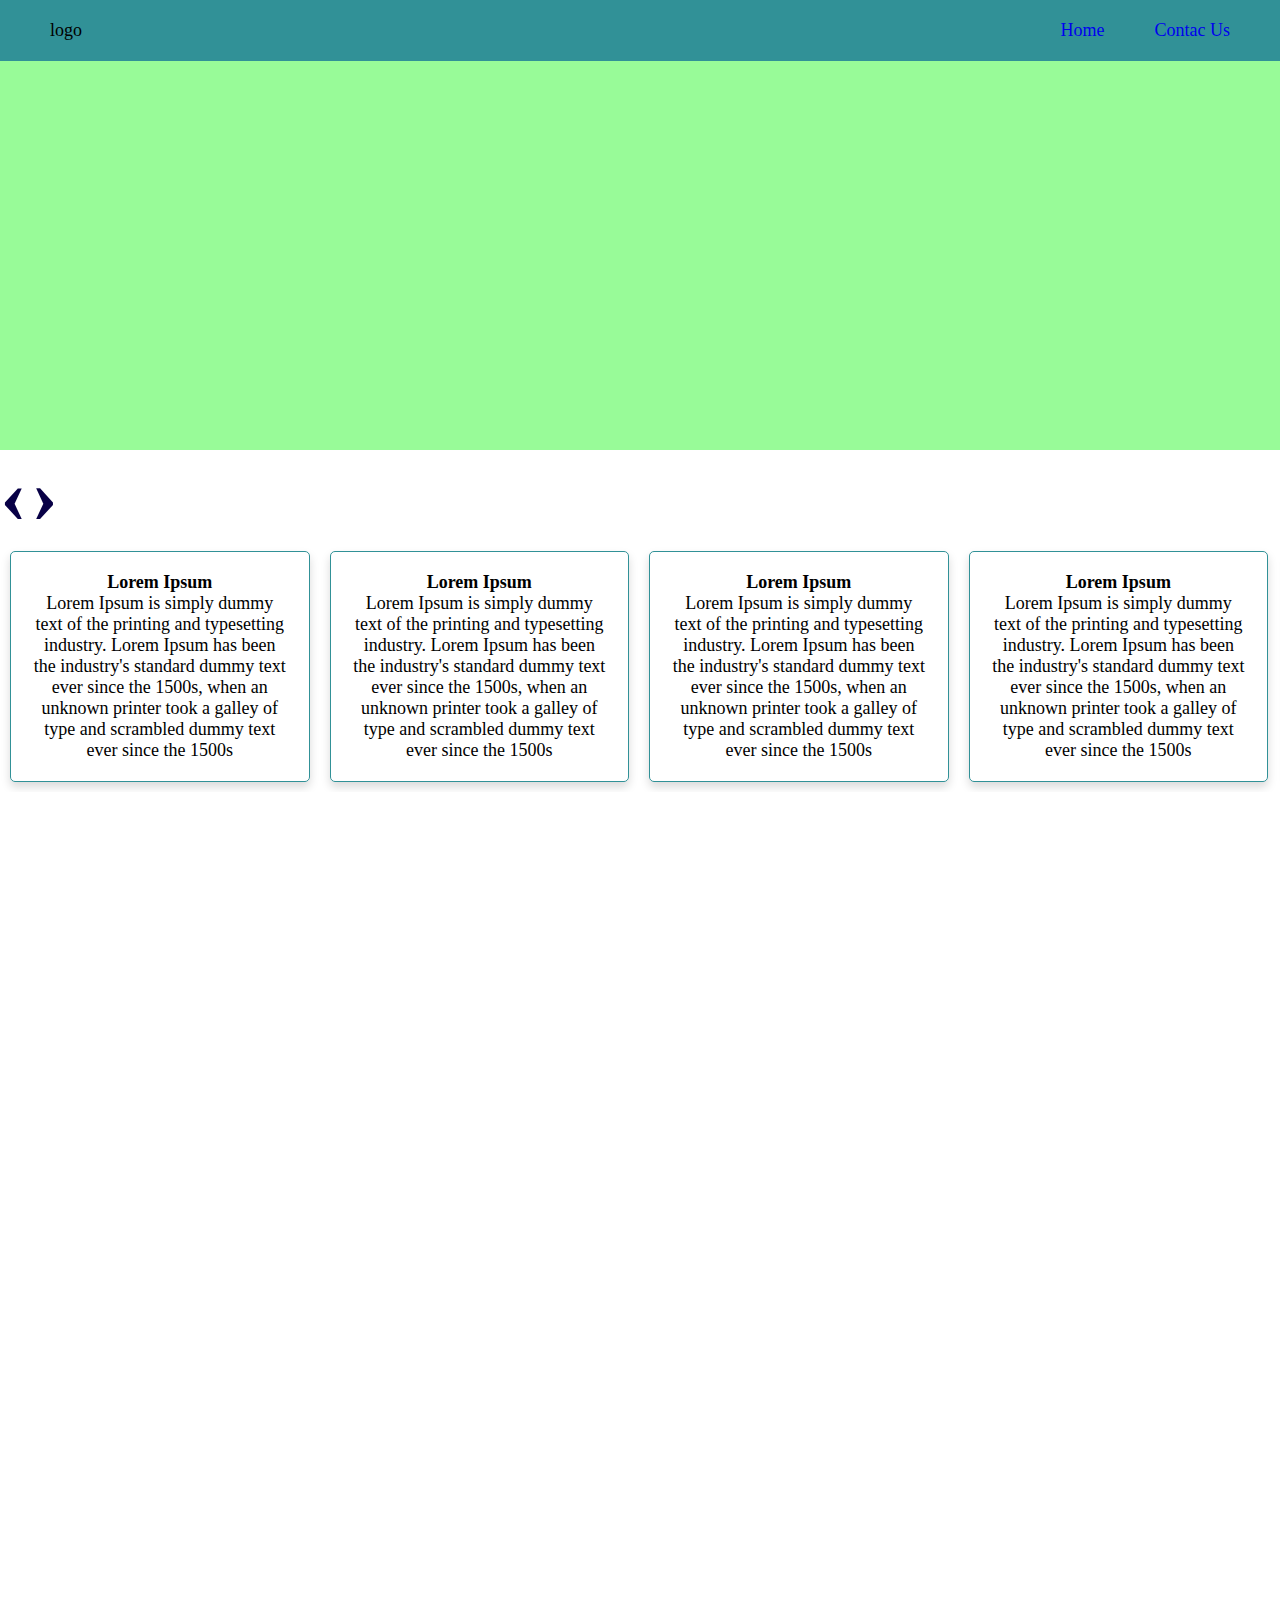
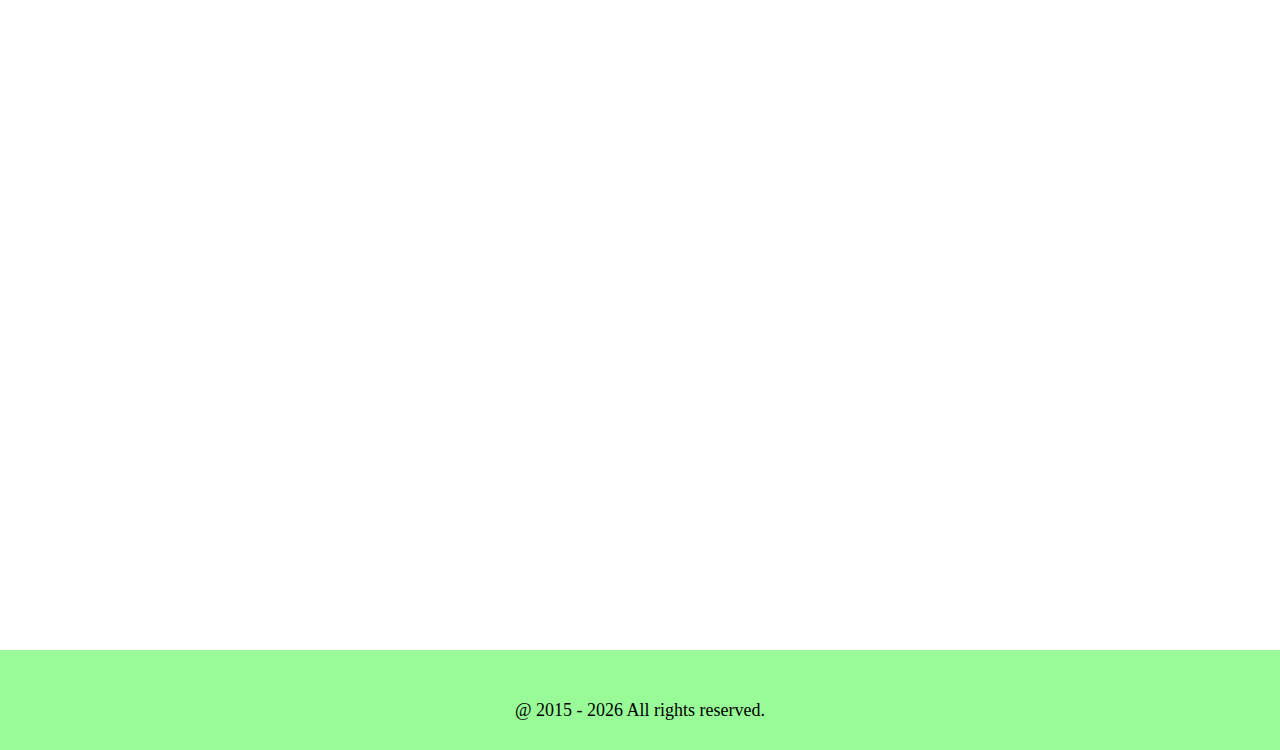
<file: index.html>
<!DOCTYPE html>
<html lang="en">

<head>
  <meta charset="UTF-8" />
  <meta http-equiv="X-UA-Compatible" content="IE=edge" />
  <meta name="viewport" content="width=device-width, initial-scale=1.0" />
  <link rel="stylesheet" href="style.css" />
  <title></title>
</head>

<body>
  <header class="header">
    <div class="header__main">
      <div class="brand">logo</div>
      <nav class="navbar">
        <ul class="navbar__list">
          <li class="navbar__item"> <a href="index.html" class="navbar__link">Home</a> </li>
          <li class="navbar__item"> <a href="contact.html" class="navbar__link">Contac Us</a> </li>
        </ul>
      </nav>
    </div>
  </header>
  <section class="header-hero"> </section>
  <section class="carousel-contaner"> <span class="left">&#139;</span> <span class="right">&#155;</span>
    <div class="carousel">
      <div class="choose-box">
        <h4>
             Lorem Ipsum
            </h4>
        <p> Lorem Ipsum is simply dummy text of the printing and typesetting industry. Lorem Ipsum has been the industry's standard dummy text ever since the 1500s, when an unknown printer took a galley of type and scrambled dummy text ever since the 1500s </p>
      </div>
      <div class="choose-box">
        <h4>
             Lorem Ipsum
            </h4>
        <p> Lorem Ipsum is simply dummy text of the printing and typesetting industry. Lorem Ipsum has been the industry's standard dummy text ever since the 1500s, when an unknown printer took a galley of type and scrambled dummy text ever since the 1500s </p>
      </div>
      <div class="choose-box">
        <h4>
             Lorem Ipsum
            </h4>
        <p> Lorem Ipsum is simply dummy text of the printing and typesetting industry. Lorem Ipsum has been the industry's standard dummy text ever since the 1500s, when an unknown printer took a galley of type and scrambled dummy text ever since the 1500s </p>
      </div>
      <div class="choose-box">
        <h4>
             Lorem Ipsum
            </h4>
        <p> Lorem Ipsum is simply dummy text of the printing and typesetting industry. Lorem Ipsum has been the industry's standard dummy text ever since the 1500s, when an unknown printer took a galley of type and scrambled dummy text ever since the 1500s </p>
      </div>
      <div class="choose-box">
        <h4>
             Lorem Ipsum
            </h4>
        <p> Lorem Ipsum is simply dummy text of the printing and typesetting industry. Lorem Ipsum has been the industry's standard dummy text ever since the 1500s, when an unknown printer took a galley of type and scrambled dummy text ever since the 1500s </p>
      </div>
      <div class="choose-box">
        <h4>
             Lorem Ipsum
            </h4>
        <p> Lorem Ipsum is simply dummy text of the printing and typesetting industry. Lorem Ipsum has been the industry's standard dummy text ever since the 1500s, when an unknown printer took a galley of type and scrambled dummy text ever since the 1500s </p>
      </div>
    </div>
  </section>
  <footer>
    <p class="y"></p>
  </footer>
  <script src="main.js"></script>
</body>

</html>
</file>
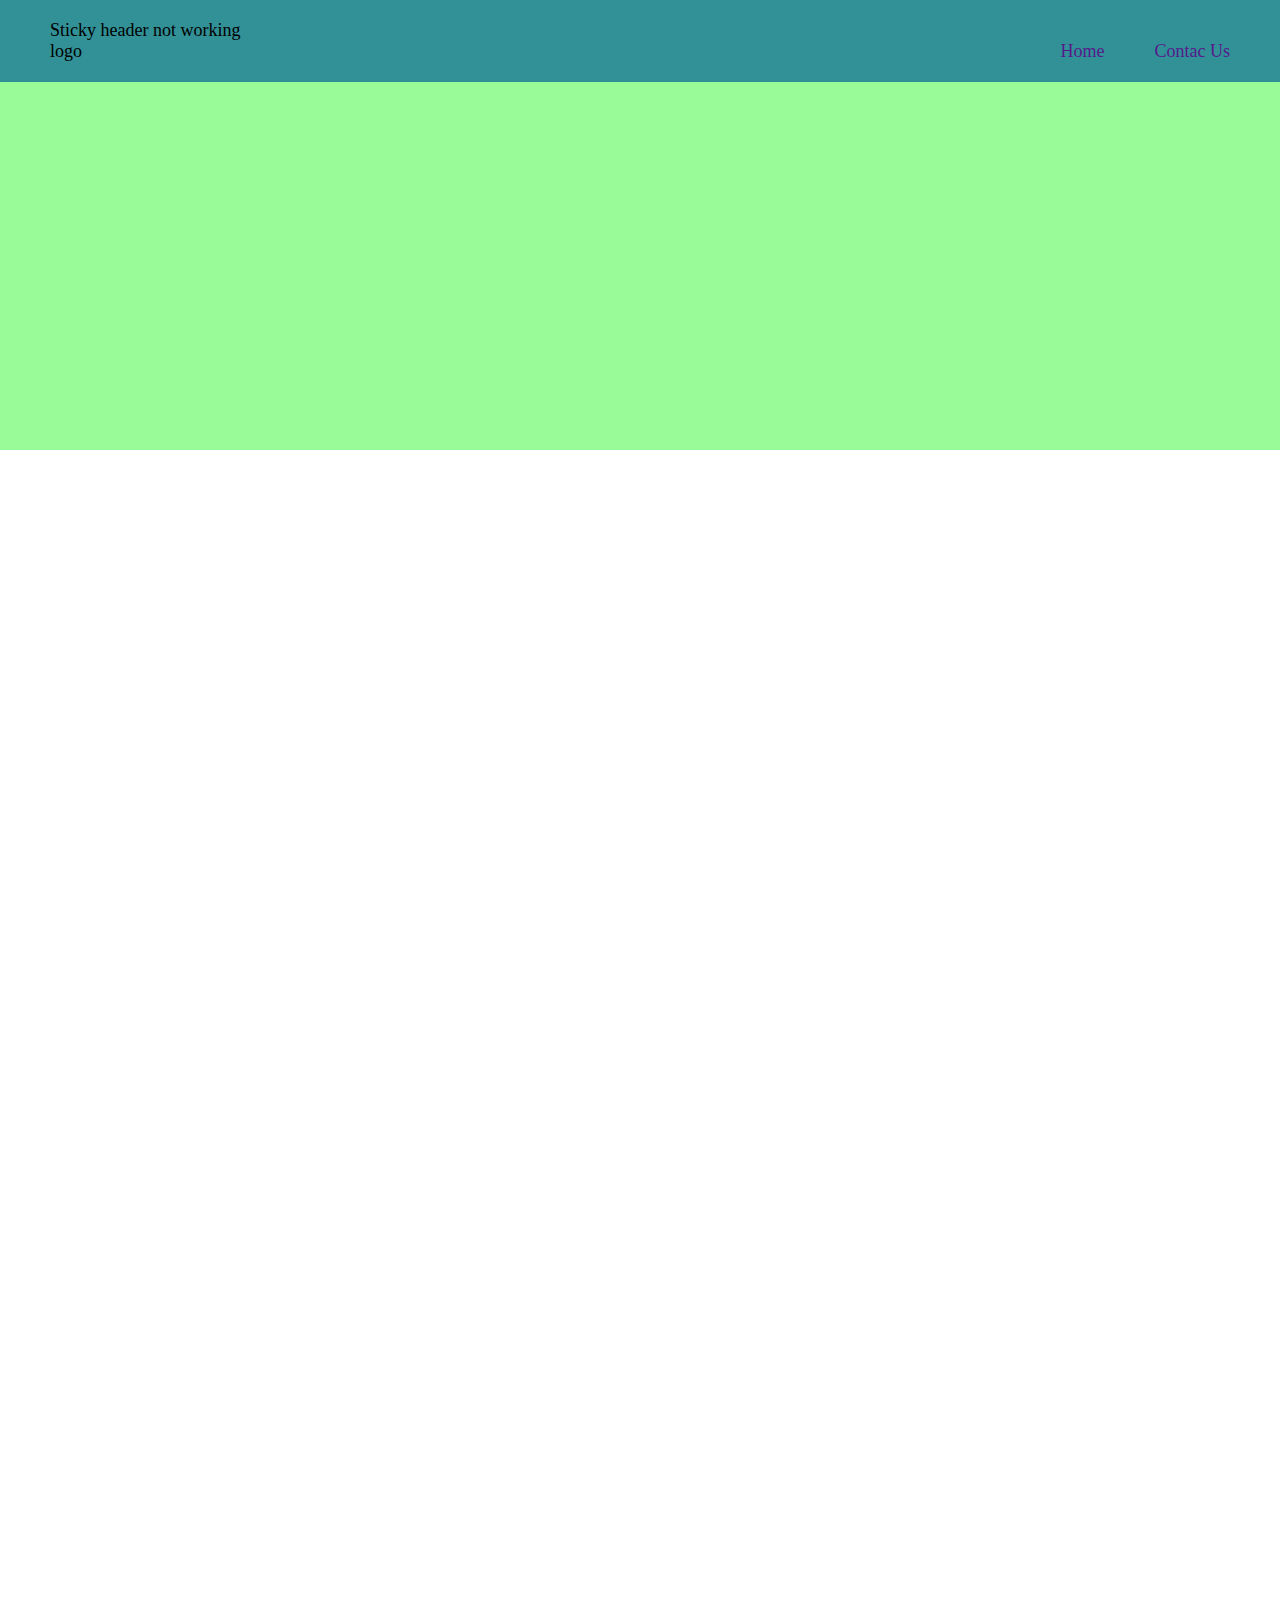
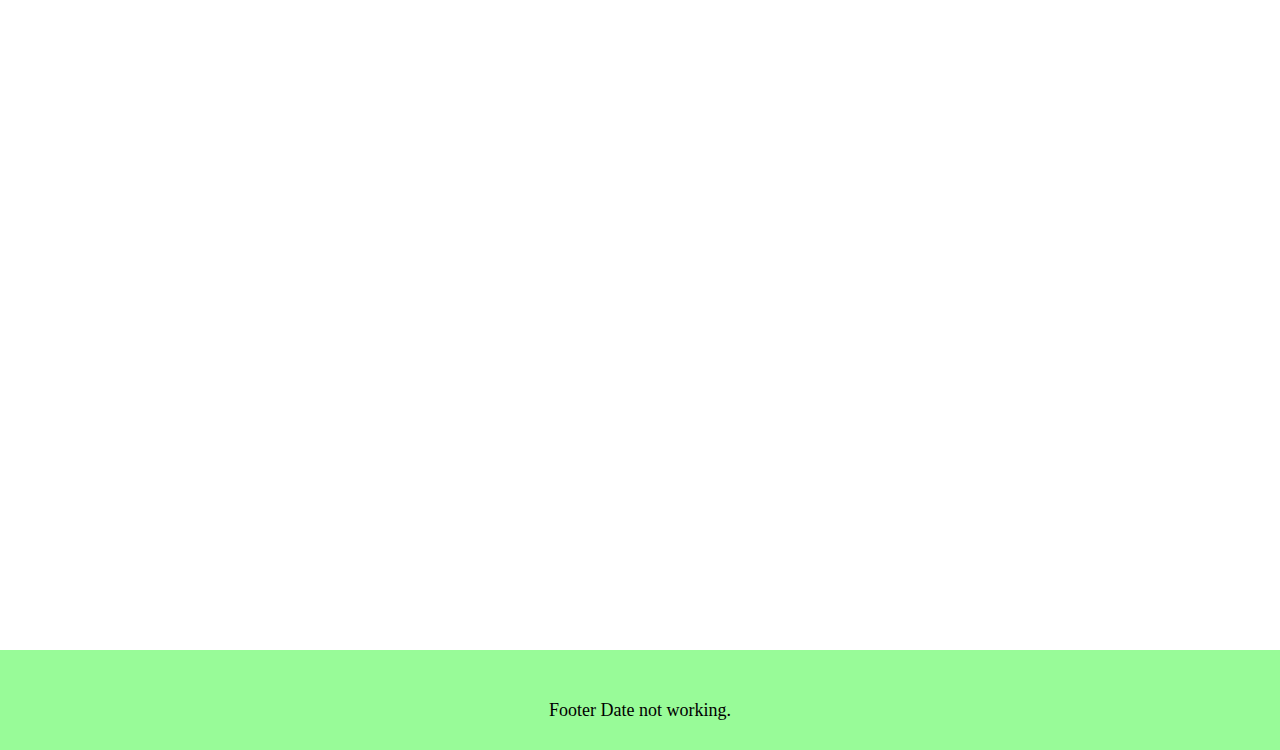
<file: contact.html>
<!DOCTYPE html>
<html lang="en">

<head>
  <meta charset="UTF-8" />
  <meta http-equiv="X-UA-Compatible" content="IE=edge" />
  <meta name="viewport" content="width=device-width, initial-scale=1.0" />
  <link rel="stylesheet" href="style.css" />
  <title></title>
</head>

<body>
  <header class="header"> Sticky header not working
    <div class="header__main">
      <div class="brand">logo</div>
      <nav class="navbar">
        <ul class="navbar__list">
          <li class="navbar__item"> <a href="" class="navbar__link">Home</a> </li>
          <li class="navbar__item"> <a href="" class="navbar__link">Contac Us</a> </li>
        </ul>
      </nav>
    </div>
  </header>
  <section class="header-hero"> </section>
  <section class="carousel-contaner"> </section>
  <footer>
    <p class="y"></p> Footer Date not working. </footer>
  <script src="main.js"></script>
</body>

</html>
</file>
<file: style.css>
*,
*::before,
*::after {
  margin: 0;
  padding: 0;
  box-sizing: inherit;
}

html {
  font-size: 62.5%;
  box-sizing: border-box;
}

body {
  font-size: 1.8rem;
}

.header {
  width: 100%;
  z-index: 999;
  position: fixed;
  padding: 2rem 5rem;
  transition: all .5s;
  background-color: #319197;
}

.header__main {
  display: flex;
  justify-content: space-between;
  align-items: center;
}

.sticky {
  background-color: #fff;
  box-shadow: 0 1rem 2rem rgba(0, 0, 0, 0.15);
}

.navbar__list {
  display: flex;
}

.navbar__item {
  list-style: none;
}

.navbar__item:not(:last-child) {
  margin-right: 5rem;
}

.navbar__link {
  text-decoration: none;
}

.header-hero {
  background-color: palegreen;
  height: 50vh;
}

.carousel-contaner {
  height: 200vh;
}

.carousel {
  display: flex;
  overflow-x: auto;
  -ms-overflow-style: none;
  scrollbar-width: none;
}

.carousel::-webkit-scrollbar {
  display: none;
}

.choose-box {
  position: relative;
  background-color: rgba(255, 255, 255, 0.8);
  text-align: center;
  padding: 2rem;
  box-shadow: 0 0.5rem 1rem rgba(0, 0, 0, 0.15);
  border-radius: 0.5rem;
  transition: 0.3s;
  margin: 1rem 1rem;
  min-width: 23.4%;
  border: 1px solid #319197;
}

span {
  cursor: pointer;
  color: #080046;
  font-weight: bold;
  font-size: 8rem;
  transition: 0.6s ease;
  z-index: 1111111111111111;
}

footer {
  padding: 5rem 0rem;
  text-align: center;
  background-color: palegreen;
  height: 10rem;
}
</file>
